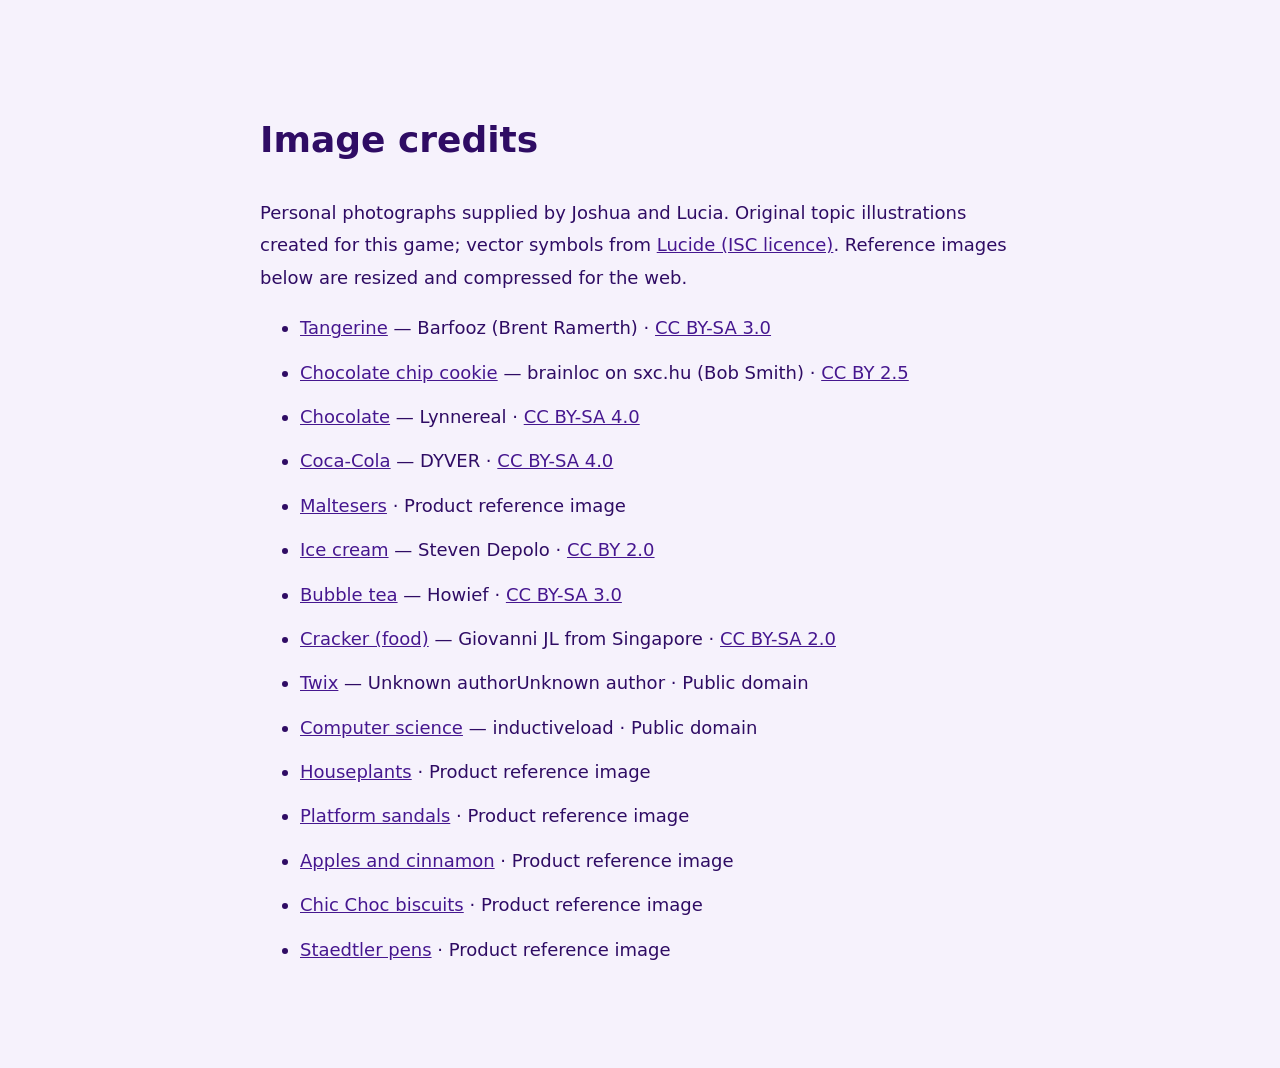
<file: image-credits.html>
<!doctype html><meta charset="utf-8"><meta name="viewport" content="width=device-width"><title>Image credits · Lucia’s bridal shower</title><style>body{max-width:760px;margin:60px auto;padding:24px;font:18px/1.8 system-ui;background:#f6f2fc;color:#2f0c64}a{color:#46178f}li{margin:12px 0}</style><h1>Image credits</h1><p>Personal photographs supplied by Joshua and Lucia. Original topic illustrations created for this game; vector symbols from <a href="https://lucide.dev/license">Lucide (ISC licence)</a>. Reference images below are resized and compressed for the web.</p><ul><li><a href="https://commons.wikimedia.org/wiki/File:TangerineFruit.jpg">Tangerine</a> — Barfooz (Brent Ramerth) · <a href="https://creativecommons.org/licenses/by-sa/3.0">CC BY-SA 3.0</a></li>
<li><a href="https://commons.wikimedia.org/wiki/File:Choco_chip_cookie.png">Chocolate chip cookie</a> — brainloc on sxc.hu (Bob Smith) · <a href="https://creativecommons.org/licenses/by/2.5">CC BY 2.5</a></li>
<li><a href="https://commons.wikimedia.org/wiki/File:Three_Bars_(1).jpg">Chocolate</a> — Lynnereal · <a href="https://creativecommons.org/licenses/by-sa/4.0">CC BY-SA 4.0</a></li>
<li><a href="https://commons.wikimedia.org/wiki/File:Coca_Cola_Flasche_-_Original_Taste.jpg">Coca-Cola</a> — DYVER · <a href="https://creativecommons.org/licenses/by-sa/4.0">CC BY-SA 4.0</a></li>
<li><a href="https://en.wikipedia.org/wiki/File:Maltesers-Wrapper-Small.jpg">Maltesers</a> · Product reference image</li>
<li><a href="https://commons.wikimedia.org/wiki/File:Vanilla_Ice_Cream_Cone_at_Camp_Manitoulin.jpg">Ice cream</a> — Steven Depolo · <a href="https://creativecommons.org/licenses/by/2.0">CC BY 2.0</a></li>
<li><a href="https://commons.wikimedia.org/wiki/File:Bubble_Tea.png">Bubble tea</a> — Howief · <a href="https://creativecommons.org/licenses/by-sa/3.0">CC BY-SA 3.0</a></li>
<li><a href="https://commons.wikimedia.org/wiki/File:Crackers_with_herring_and_garlic_sauce.jpg">Cracker (food)</a> — Giovanni JL from Singapore · <a href="https://creativecommons.org/licenses/by-sa/2.0">CC BY-SA 2.0</a></li>
<li><a href="https://commons.wikimedia.org/wiki/File:Twix_brand_logo.png">Twix</a> — Unknown authorUnknown author · Public domain</li>
<li><a href="https://commons.wikimedia.org/wiki/File:Half_Adder.svg">Computer science</a> — inductiveload · Public domain</li>
<li><a href="https://www.outspot.nl/nd/Set-van-5-luchtzuiverende-kamerplanten-NL">Houseplants</a> · Product reference image</li>
<li><a href="https://www.revolve.com/free-people-iris-flatform-sandal-in-black/dp/FREE-WZ515/">Platform sandals</a> · Product reference image</li>
<li><a href="https://lunarllama.com/products/apple-cinnamon">Apples and cinnamon</a> · Product reference image</li>
<li><a href="https://provistorelimited.com/product/biscuit-chic-choc/">Chic Choc biscuits</a> · Product reference image</li>
<li><a href="https://www.dibu.cl/products/staedtler-triplus-fineliner-set-10-tiralineas-0-3-mm">Staedtler pens</a> · Product reference image</li></ul>
</file>
